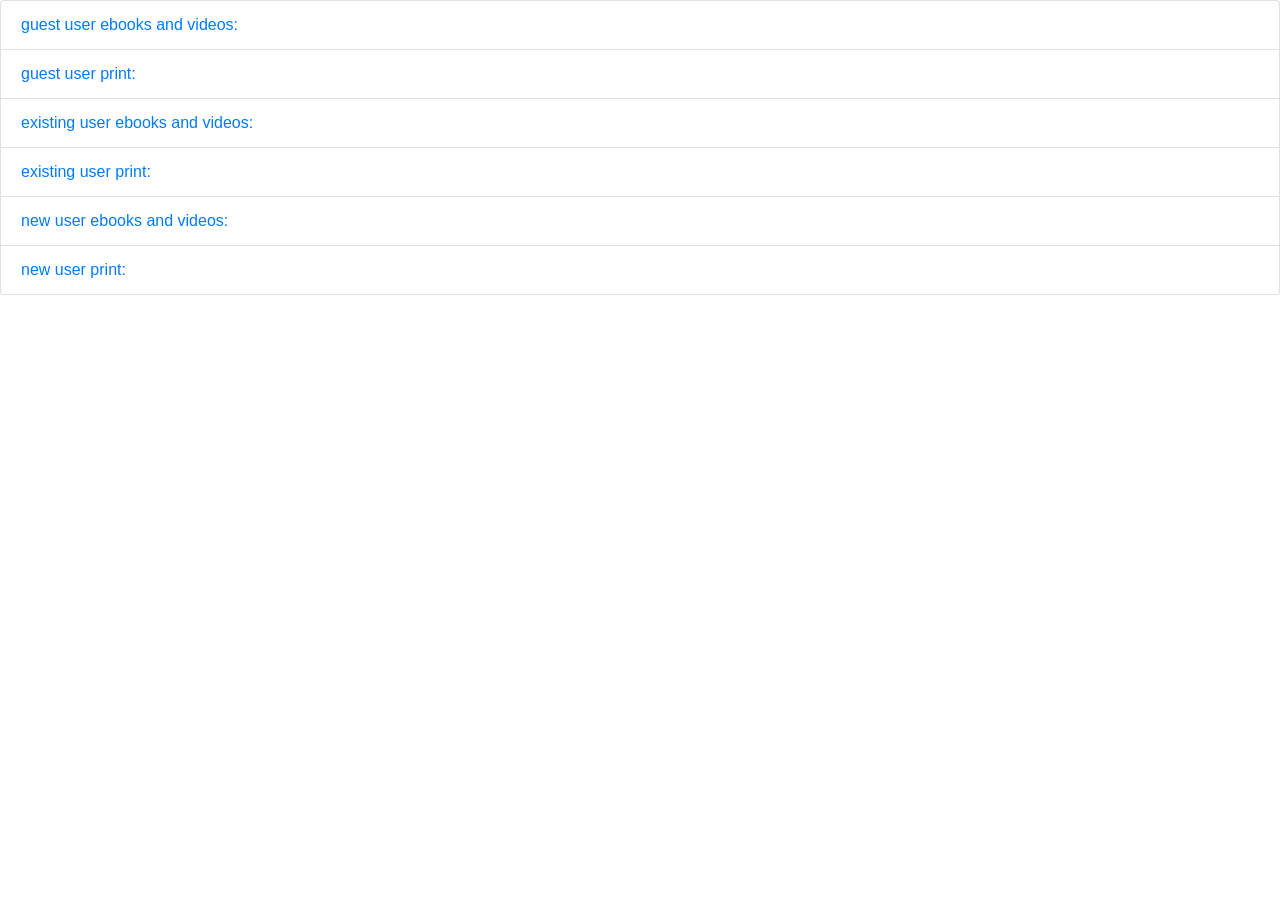
<file: checkout/index.html>
<!doctype html>
<html lang="en">

<head>
    <!-- Required meta tags -->
    <meta charset="utf-8">
    <meta name="viewport" content="width=device-width, initial-scale=1, shrink-to-fit=no">

    <!-- Bootstrap CSS -->
    <link rel="stylesheet" href="https://maxcdn.bootstrapcdn.com/bootstrap/4.0.0/css/bootstrap.min.css" integrity="sha384-Gn5384xqQ1aoWXA+058RXPxPg6fy4IWvTNh0E263XmFcJlSAwiGgFAW/dAiS6JXm"
        crossorigin="anonymous">

    <title>Packt Checkout UI</title>
</head>

<body>

    <ul class="list-group">
        <li class="list-group-item"><a href="https://zarindpackt.github.io/checkout/checkout_923_guest_user/guest_user_ebooks_videos.html">guest user ebooks and videos:</a></li>
        <li class="list-group-item"><a href="https://zarindpackt.github.io/checkout/checkout_923_guest_user/guest_user_print.html">
                guest user print:</a></li>
        <li class="list-group-item"><a href="https://zarindpackt.github.io/checkout/checkout_1158_existing_user/exisiting_user_ebooks_videos.html">
                existing user ebooks and videos:</a></li>
        <li class="list-group-item"><a href="https://zarindpackt.github.io/checkout/checkout_1158_existing_user/exisiting_user_print.html">
                existing user print:</a></li>
        <li class="list-group-item"><a href="https://zarindpackt.github.io/checkout/checkout_1157_new_user/ebooksandvideos/checkout_details.html">
                new user ebooks and videos:</a></li>
        <li class="list-group-item"><a href="https://zarindpackt.github.io/checkout/checkout_1157_new_user/print/checkout_details.html">
                new user print:</a></li>
    </ul>

    <!-- Optional JavaScript -->
    <!-- jQuery first, then Popper.js, then Bootstrap JS -->
    <script src="https://code.jquery.com/jquery-3.2.1.slim.min.js" integrity="sha384-KJ3o2DKtIkvYIK3UENzmM7KCkRr/rE9/Qpg6aAZGJwFDMVNA/GpGFF93hXpG5KkN"
        crossorigin="anonymous"></script>
    <script src="https://cdnjs.cloudflare.com/ajax/libs/popper.js/1.12.9/umd/popper.min.js" integrity="sha384-ApNbgh9B+Y1QKtv3Rn7W3mgPxhU9K/ScQsAP7hUibX39j7fakFPskvXusvfa0b4Q"
        crossorigin="anonymous"></script>
    <script src="https://maxcdn.bootstrapcdn.com/bootstrap/4.0.0/js/bootstrap.min.js" integrity="sha384-JZR6Spejh4U02d8jOt6vLEHfe/JQGiRRSQQxSfFWpi1MquVdAyjUar5+76PVCmYl"
        crossorigin="anonymous"></script>
</body>

</html>
</file>
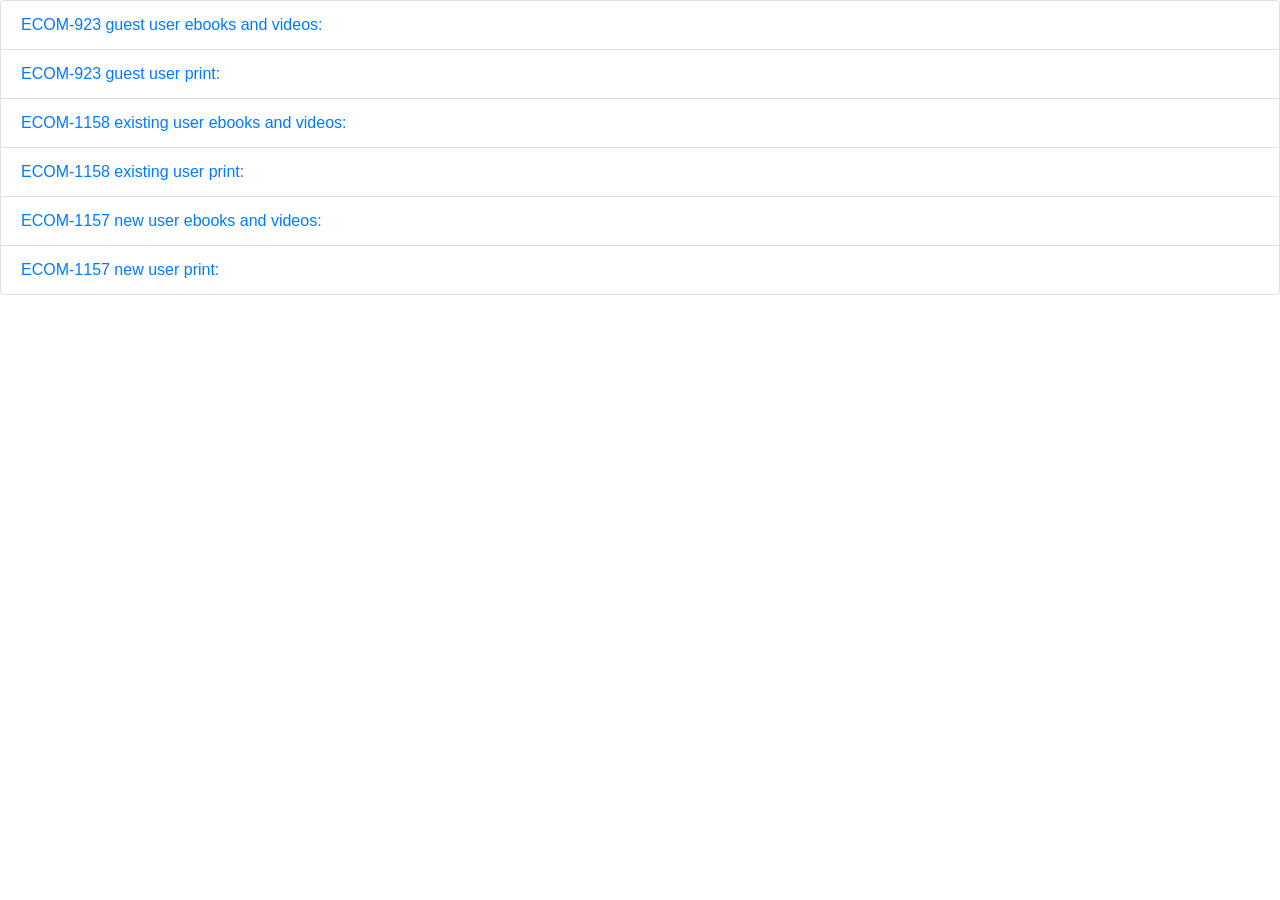
<file: checkout/checkout/index.html>
<!doctype html>
<html lang="en">

<head>
    <!-- Required meta tags -->
    <meta charset="utf-8">
    <meta name="viewport" content="width=device-width, initial-scale=1, shrink-to-fit=no">

    <!-- Bootstrap CSS -->
    <link rel="stylesheet" href="https://maxcdn.bootstrapcdn.com/bootstrap/4.0.0/css/bootstrap.min.css" integrity="sha384-Gn5384xqQ1aoWXA+058RXPxPg6fy4IWvTNh0E263XmFcJlSAwiGgFAW/dAiS6JXm"
        crossorigin="anonymous">

    <title>Packt Checkout UI</title>
</head>

<body>

    <ul class="list-group">
        <li class="list-group-item"><a href="https://zarindpackt.github.io/checkout_923_guest_user/guest_user_ebooks_videos.html">ECOM-923
                guest user ebooks and videos:</a></li>
        <li class="list-group-item"><a href="https://zarindpackt.github.io/checkout_923_guest_user/guest_user_print.html">ECOM-923
                guest user print:</a></li>
        <li class="list-group-item"><a href="https://zarindpackt.github.io/checkout_1158_existing_user/exisiting_user_ebooks_videos.html">ECOM-1158
                existing user ebooks and videos:</a></li>
        <li class="list-group-item"><a href="https://zarindpackt.github.io/checkout_1158_existing_user/exisiting_user_print.html">ECOM-1158
                existing user print:</a></li>
        <li class="list-group-item"><a href="https://zarindpackt.github.io/checkout_1157_new_user/ebooksandvideos/checkout_details.html">ECOM-1157
                new user ebooks and videos:</a></li>
        <li class="list-group-item"><a href="https://zarindpackt.github.io/checkout_1157_new_user/print/checkout_details.html">ECOM-1157
                new user print:</a></li>
    </ul>

    <!-- Optional JavaScript -->
    <!-- jQuery first, then Popper.js, then Bootstrap JS -->
    <script src="https://code.jquery.com/jquery-3.2.1.slim.min.js" integrity="sha384-KJ3o2DKtIkvYIK3UENzmM7KCkRr/rE9/Qpg6aAZGJwFDMVNA/GpGFF93hXpG5KkN"
        crossorigin="anonymous"></script>
    <script src="https://cdnjs.cloudflare.com/ajax/libs/popper.js/1.12.9/umd/popper.min.js" integrity="sha384-ApNbgh9B+Y1QKtv3Rn7W3mgPxhU9K/ScQsAP7hUibX39j7fakFPskvXusvfa0b4Q"
        crossorigin="anonymous"></script>
    <script src="https://maxcdn.bootstrapcdn.com/bootstrap/4.0.0/js/bootstrap.min.js" integrity="sha384-JZR6Spejh4U02d8jOt6vLEHfe/JQGiRRSQQxSfFWpi1MquVdAyjUar5+76PVCmYl"
        crossorigin="anonymous"></script>
</body>

</html>
</file>
